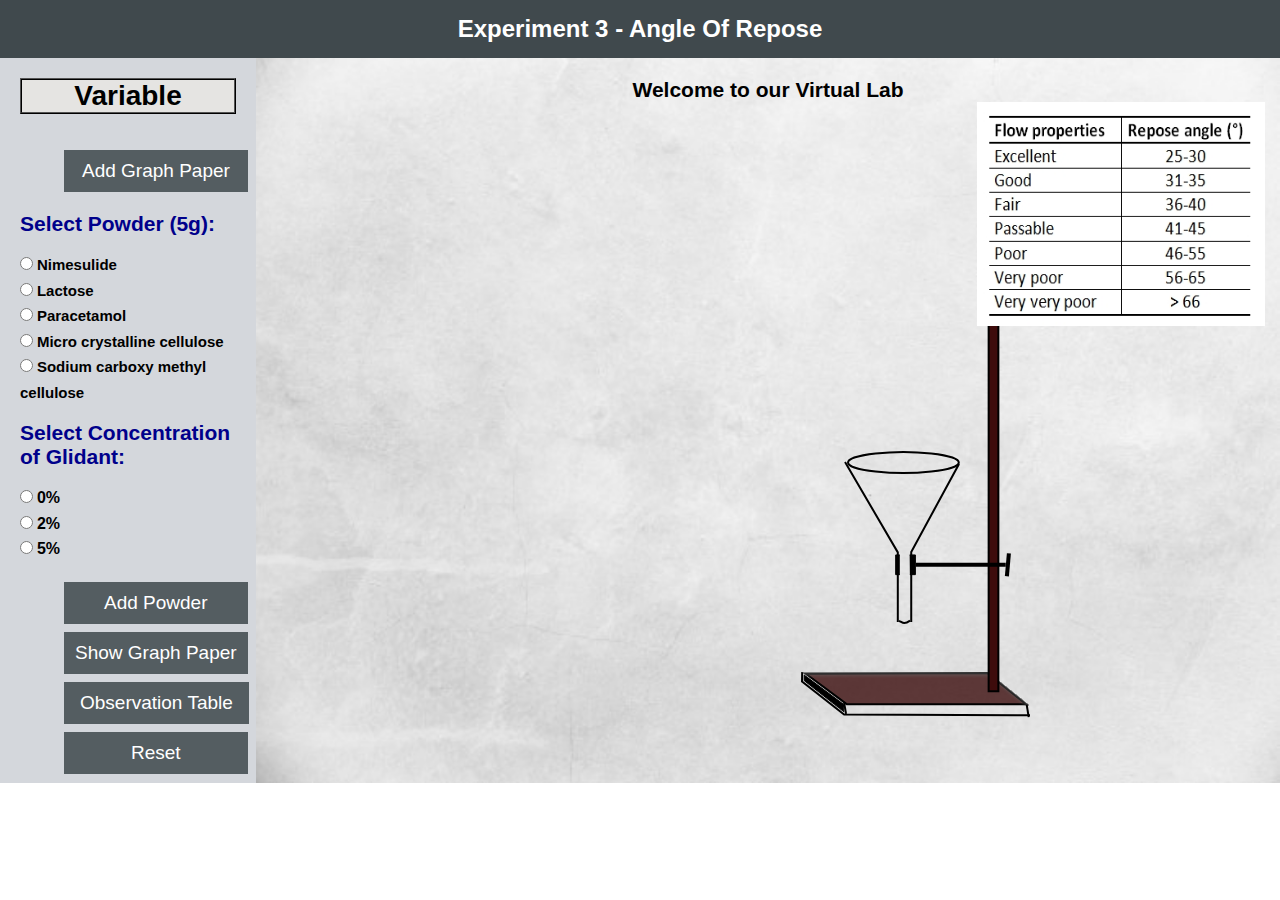
<file: simulation/index.html>
<!DOCTYPE html>
<html lang="en">
<head>
<link rel="icon" href="images/miet.jpg" type="image/jpg" sizes="14x16">
<meta charset="utf-8">
<meta name="viewport" content="width=device-width, initial-scale=1.0">
<title>Experiment-3</title>
<link rel="stylesheet" href="css/test.css" />
</head>
<body>
    <div class="container">
        <div class="header" style="text-align:center;">
			<p><h1> Experiment 3 - Angle Of Repose</h1></p>
        </div>
        <div class="wrapper clearfix">
            <div class="nav">
                <ul>
                    <li><div class="var"><h1>Variable</h1></div></li>
                </ul><br><br>
				
				
				<tab0></tab0><tab0></tab0><tab0></tab0><button id="add_graph" onclick="add_graph()">Add Graph Paper</button><br><br>
				
				<label style="color:darkblue;"><b><h2>Select Powder (5g):</h2></b></label><br>
				<input type="radio" id="p1" name="powder" value="1">
                <label for="p1" style="line-height:1.7; font-size: 15px;"><b>Nimesulide</b></label><br>
                <input type="radio" id="p2" name="powder" value="2">
                <label for="p2" style="line-height:1.7; font-size: 15px;"><b>Lactose</b></label><br>
				<input type="radio" id="p3" name="powder" value="3">
                <label for="p3" style="line-height:1.7; font-size: 15px;"><b>Paracetamol</b></label><br>
                <input type="radio" id="p4" name="powder" value="4">
                <label for="p4" style="line-height:1.7; font-size: 15px;"><b>Micro crystalline cellulose</b></label><br>
                <input type="radio" id="p5" name="powder" value="5">
                <label for="p5" style="line-height:1.7; font-size: 15px;"><b>Sodium carboxy methyl cellulose</b></label><br><br>
				
				<label style="color:darkblue;"><b><h2>Select Concentration of Glidant:</h2></b></label><br>
				<input type="radio" id="tap10" name="conc" value="1">
                <label for="tap10" style="line-height:1.6; font-size: 16px;"><b>0%</b></label><br>
				<input type="radio" id="tap500" name="conc" value="2">
                <label for="tap500" style="line-height:1.6; font-size: 16px;"><b>2%</b></label><br>
				<input type="radio" id="tap1250" name="conc" value="3">
                <label for="tap1250" style="line-height:1.6; font-size: 16px;"><b>5%</b></label><br><br>
				
				<tab0></tab0><tab0></tab0><tab0></tab0><button id="add_powder" onclick="start_animation()">Add Powder</button><br>
				
				<tab0></tab0><tab0></tab0><tab0></tab0><button id="show_graph" onclick="show_graph()">Show Graph Paper</button><br>
				<tab0></tab0><tab0></tab0><tab0></tab0><button id="obsv" onclick="observation_table()">Observation Table</button><br>
				<tab0></tab0><tab0></tab0><tab0></tab0><button id="reset" onclick="reset()">Reset</button>
            </div>
            <div class="section">
                <h2>Welcome to our Virtual Lab</h2>
			<div id="stand">
			<?xml version="1.0" encoding="utf-8"?>
<svg width="233px" height="560px" viewBox="0 0 233 560" version="1.1" xmlns:xlink="http://www.w3.org/1999/xlink" xmlns="http://www.w3.org/2000/svg">
  <defs>
    <filter filterUnits="userSpaceOnUse" color-interpolation-filters="sRGB" id="filter_1">
      <feFlood flood-opacity="0" result="BackgroundImageFix" />
      <feBlend mode="normal" in="SourceGraphic" in2="BackgroundImageFix" result="shape" />
      <feColorMatrix in="SourceAlpha" type="matrix" values="0 0 0 0 0 0 0 0 0 0 0 0 0 0 0 0 0 0 127 0" result="hardAlpha" />
      <feOffset dx="0" dy="4" />
      <feGaussianBlur stdDeviation="1.5" />
      <feComposite in2="hardAlpha" operator="arithmetic" k2="-1" k3="1" />
      <feColorMatrix type="matrix" values="0 0 0 0 0.3921569 0 0 0 0 0.3921569 0 0 0 0 0.3921569 0 0 0 0.4980392 0" />
      <feBlend mode="normal" in2="shape" result="effect0_innerShadow" />
    </filter>
  </defs>
  <g id="Group-7" transform="translate(2.018585 2.018616)">
    <g id="Group-6">
      <g id="Group-4">
        <g id="g3000" transform="matrix(-1 0 0 1 227.9921 0)">
          <g filter="url(#filter_1)">
            <path d="M0 31.1022L38.8629 0L220.235 0.658327L179.417 31.1022L1.14156e-05 31.1022L0 31.1022Z" transform="translate(3.886292 511.0518)" id="path2728" fill="#411515" fill-opacity="0.831372559" stroke="#000000" stroke-width="2" />
          </g>
          <path d="M0 43.0723L185.897 42.414L227.992 9.37658L227.832 0" transform="translate(0 510.0942)" id="path2730" fill="none" stroke="#000000" stroke-width="2" />
          <path d="M1.99501 0L0 11.6708" transform="translate(183.9622 540.199)" id="path2732" fill="none" stroke="#000000" stroke-width="2" />
          <path d="M1.99501 0L0 12.3093" transform="translate(1.294739 542.7926)" id="path2734" fill="none" stroke="#000000" stroke-width="2" />
          <path d="M0 0L9.71591 0L9.71591 529.217L0 529.217L0 0Z" transform="translate(31.6532 0)" id="rect2736" fill="#3E0C0C" stroke="#000000" stroke-width="2" />
          <path d="M1.99501 22.8269L0 0" transform="translate(21.11816 391.3636)" id="path2851" fill="none" stroke="#000000" stroke-width="4.0372" />
          <path d="M0 0L90 0" transform="translate(24.2489 402.7771)" id="path2855" fill="none" stroke="#000000" stroke-width="4" />
          <path d="M15.5731 0L19.6948 0L19.6948 19.6948L15.5731 19.6948M5.49625 19.6948L0 19.6948L0 0L5.72569 0" transform="translate(114.6299 392.9297)" id="rect2995" fill="#000000" stroke="#000000" stroke-width="1" />
          <path d="M0 35.8305C0.0199544 35.4116 0.0997567 33.7358 0.219453 32.1397L0.398997 29.1871L19.9501 14.6035C30.7232 6.58358 39.5412 0 39.601 0C39.6409 0 39.6609 1.2369 39.6609 2.73316L39.6609 5.46632L24.0798 17.6958C15.5013 24.419 6.58355 31.4215 4.24939 33.2569L1.52207e-05 36.5886L1.52207e-05 35.8304L0 35.8305Z" transform="translate(186.1765 513.0867)" id="path2998" fill="#000000" stroke="#000000" stroke-width="1" />
        </g>
      </g>
    </g>
    <g id="Group-5" transform="translate(43 290)">
      <g id="Group">
        <path d="M52.79 160L52.79 90.3541L0 0" transform="translate(0 10)" id="path2748" fill="none" stroke="#000000" stroke-width="2" />
        <path d="M0 158L0 87.9188L47.79 0" transform="translate(66.21002 12)" id="path2750" fill="none" stroke="#000000" stroke-width="2" />
        <path d="M0 0.319209C3.07033 1.05735 4.01596 4.76807 11.0125 0" transform="translate(54.00012 168.61)" id="path2752" fill="none" stroke="#000000" stroke-width="2" />
        <path d="M110.761 10.4515C110.93 14.1749 100.412 17.6291 83.2079 19.5C66.0041 21.3709 44.7592 21.3709 27.5553 19.5C10.3515 17.6291 -0.166774 14.175 0.00200153 10.4515C-0.16669 6.72815 10.3515 3.27401 27.5553 1.40314C44.7591 -0.467734 66.0039 -0.467734 83.2077 1.40314C100.411 3.27398 110.93 6.72812 110.761 10.4515L110.761 10.4515Z" transform="translate(3 0)" id="path2761" fill="none" stroke="#000000" stroke-width="2" />
      </g>
    </g>
  </g>
</svg>
</div>



<div id="graph1">

</div>

<div id="salt_heap">

</div>

<div id="funnel_salt">

</div>

<div id="spoon">
</div>	


<div id="drop">
</div>



<div id="graph2">

</div>

<div id="arrow">

</div>
<div id="arrow2">
</div>
<div id="arrow_text"></div>
<div id="graph_text1"></div>
<div id="graph_text2"></div>
<div id="graph_text3"></div>
<div id="question_box"></div>
<div id="image_area">

<img src="images/table.jpeg" style="height:14rem; width:18rem;">
</div>
<div id="result_table"></div>
        </div>
        <div class="footer">
        </div>
    </div>
<script src="js/question.js" charset="utf-8"></script>
<script src="js/script.js"></script>
<script src="../assets/js/iframeResize.js"></script></body>
</html>
</file>
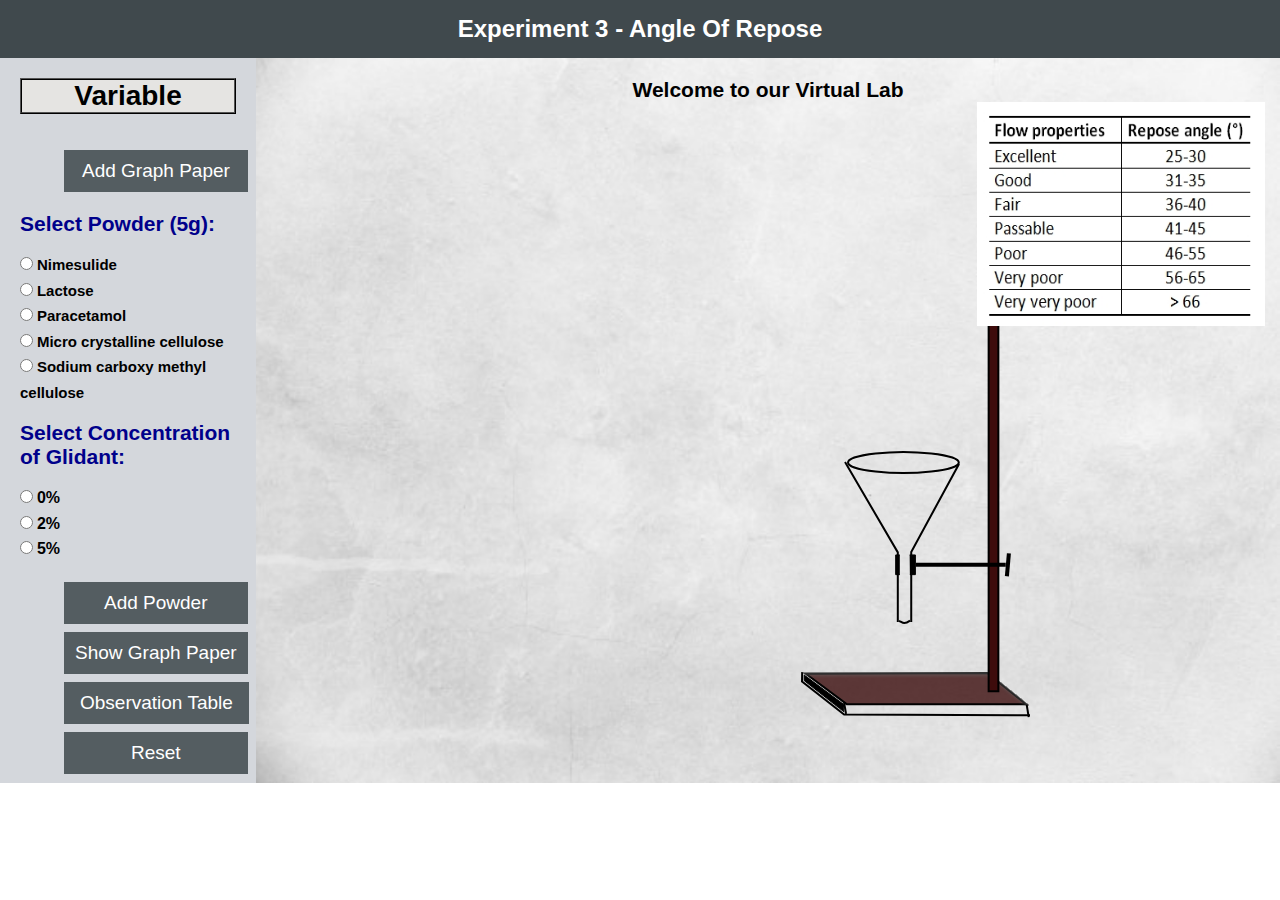
<file: experiment/simulation/index.html>
<!DOCTYPE html>
<html lang="en">
<head>
<link rel="icon" href="images/miet.jpg" type="image/jpg" sizes="14x16">
<meta charset="utf-8">
<meta name="viewport" content="width=device-width, initial-scale=1.0">
<title>Experiment-3</title>
<link rel="stylesheet" href="css/test.css" />
</head>
<body>
    <div class="container">
        <div class="header" style="text-align:center;">
			<p><h1> Experiment 3 - Angle Of Repose</h1></p>
        </div>
        <div class="wrapper clearfix">
            <div class="nav">
                <ul>
                    <li><div class="var"><h1>Variable</h1></div></li>
                </ul><br><br>
				
				
				<tab0></tab0><tab0></tab0><tab0></tab0><button id="add_graph" onclick="add_graph()">Add Graph Paper</button><br><br>
				
				<label style="color:darkblue;"><b><h2>Select Powder (5g):</h2></b></label><br>
				<input type="radio" id="p1" name="powder" value="1">
                <label for="p1" style="line-height:1.7; font-size: 15px;"><b>Nimesulide</b></label><br>
                <input type="radio" id="p2" name="powder" value="2">
                <label for="p2" style="line-height:1.7; font-size: 15px;"><b>Lactose</b></label><br>
				<input type="radio" id="p3" name="powder" value="3">
                <label for="p3" style="line-height:1.7; font-size: 15px;"><b>Paracetamol</b></label><br>
                <input type="radio" id="p4" name="powder" value="4">
                <label for="p4" style="line-height:1.7; font-size: 15px;"><b>Micro crystalline cellulose</b></label><br>
                <input type="radio" id="p5" name="powder" value="5">
                <label for="p5" style="line-height:1.7; font-size: 15px;"><b>Sodium carboxy methyl cellulose</b></label><br><br>
				
				<label style="color:darkblue;"><b><h2>Select Concentration of Glidant:</h2></b></label><br>
				<input type="radio" id="tap10" name="conc" value="1">
                <label for="tap10" style="line-height:1.6; font-size: 16px;"><b>0%</b></label><br>
				<input type="radio" id="tap500" name="conc" value="2">
                <label for="tap500" style="line-height:1.6; font-size: 16px;"><b>2%</b></label><br>
				<input type="radio" id="tap1250" name="conc" value="3">
                <label for="tap1250" style="line-height:1.6; font-size: 16px;"><b>5%</b></label><br><br>
				
				<tab0></tab0><tab0></tab0><tab0></tab0><button id="add_powder" onclick="start_animation()">Add Powder</button><br>
				
				<tab0></tab0><tab0></tab0><tab0></tab0><button id="show_graph" onclick="show_graph()">Show Graph Paper</button><br>
				<tab0></tab0><tab0></tab0><tab0></tab0><button id="obsv" onclick="observation_table()">Observation Table</button><br>
				<tab0></tab0><tab0></tab0><tab0></tab0><button id="reset" onclick="reset()">Reset</button>
            </div>
            <div class="section">
                <h2>Welcome to our Virtual Lab</h2>
			<div id="stand">
			<?xml version="1.0" encoding="utf-8"?>
<svg width="233px" height="560px" viewBox="0 0 233 560" version="1.1" xmlns:xlink="http://www.w3.org/1999/xlink" xmlns="http://www.w3.org/2000/svg">
  <defs>
    <filter filterUnits="userSpaceOnUse" color-interpolation-filters="sRGB" id="filter_1">
      <feFlood flood-opacity="0" result="BackgroundImageFix" />
      <feBlend mode="normal" in="SourceGraphic" in2="BackgroundImageFix" result="shape" />
      <feColorMatrix in="SourceAlpha" type="matrix" values="0 0 0 0 0 0 0 0 0 0 0 0 0 0 0 0 0 0 127 0" result="hardAlpha" />
      <feOffset dx="0" dy="4" />
      <feGaussianBlur stdDeviation="1.5" />
      <feComposite in2="hardAlpha" operator="arithmetic" k2="-1" k3="1" />
      <feColorMatrix type="matrix" values="0 0 0 0 0.3921569 0 0 0 0 0.3921569 0 0 0 0 0.3921569 0 0 0 0.4980392 0" />
      <feBlend mode="normal" in2="shape" result="effect0_innerShadow" />
    </filter>
  </defs>
  <g id="Group-7" transform="translate(2.018585 2.018616)">
    <g id="Group-6">
      <g id="Group-4">
        <g id="g3000" transform="matrix(-1 0 0 1 227.9921 0)">
          <g filter="url(#filter_1)">
            <path d="M0 31.1022L38.8629 0L220.235 0.658327L179.417 31.1022L1.14156e-05 31.1022L0 31.1022Z" transform="translate(3.886292 511.0518)" id="path2728" fill="#411515" fill-opacity="0.831372559" stroke="#000000" stroke-width="2" />
          </g>
          <path d="M0 43.0723L185.897 42.414L227.992 9.37658L227.832 0" transform="translate(0 510.0942)" id="path2730" fill="none" stroke="#000000" stroke-width="2" />
          <path d="M1.99501 0L0 11.6708" transform="translate(183.9622 540.199)" id="path2732" fill="none" stroke="#000000" stroke-width="2" />
          <path d="M1.99501 0L0 12.3093" transform="translate(1.294739 542.7926)" id="path2734" fill="none" stroke="#000000" stroke-width="2" />
          <path d="M0 0L9.71591 0L9.71591 529.217L0 529.217L0 0Z" transform="translate(31.6532 0)" id="rect2736" fill="#3E0C0C" stroke="#000000" stroke-width="2" />
          <path d="M1.99501 22.8269L0 0" transform="translate(21.11816 391.3636)" id="path2851" fill="none" stroke="#000000" stroke-width="4.0372" />
          <path d="M0 0L90 0" transform="translate(24.2489 402.7771)" id="path2855" fill="none" stroke="#000000" stroke-width="4" />
          <path d="M15.5731 0L19.6948 0L19.6948 19.6948L15.5731 19.6948M5.49625 19.6948L0 19.6948L0 0L5.72569 0" transform="translate(114.6299 392.9297)" id="rect2995" fill="#000000" stroke="#000000" stroke-width="1" />
          <path d="M0 35.8305C0.0199544 35.4116 0.0997567 33.7358 0.219453 32.1397L0.398997 29.1871L19.9501 14.6035C30.7232 6.58358 39.5412 0 39.601 0C39.6409 0 39.6609 1.2369 39.6609 2.73316L39.6609 5.46632L24.0798 17.6958C15.5013 24.419 6.58355 31.4215 4.24939 33.2569L1.52207e-05 36.5886L1.52207e-05 35.8304L0 35.8305Z" transform="translate(186.1765 513.0867)" id="path2998" fill="#000000" stroke="#000000" stroke-width="1" />
        </g>
      </g>
    </g>
    <g id="Group-5" transform="translate(43 290)">
      <g id="Group">
        <path d="M52.79 160L52.79 90.3541L0 0" transform="translate(0 10)" id="path2748" fill="none" stroke="#000000" stroke-width="2" />
        <path d="M0 158L0 87.9188L47.79 0" transform="translate(66.21002 12)" id="path2750" fill="none" stroke="#000000" stroke-width="2" />
        <path d="M0 0.319209C3.07033 1.05735 4.01596 4.76807 11.0125 0" transform="translate(54.00012 168.61)" id="path2752" fill="none" stroke="#000000" stroke-width="2" />
        <path d="M110.761 10.4515C110.93 14.1749 100.412 17.6291 83.2079 19.5C66.0041 21.3709 44.7592 21.3709 27.5553 19.5C10.3515 17.6291 -0.166774 14.175 0.00200153 10.4515C-0.16669 6.72815 10.3515 3.27401 27.5553 1.40314C44.7591 -0.467734 66.0039 -0.467734 83.2077 1.40314C100.411 3.27398 110.93 6.72812 110.761 10.4515L110.761 10.4515Z" transform="translate(3 0)" id="path2761" fill="none" stroke="#000000" stroke-width="2" />
      </g>
    </g>
  </g>
</svg>
</div>



<div id="graph1">

</div>

<div id="salt_heap">

</div>

<div id="funnel_salt">

</div>

<div id="spoon">
</div>	


<div id="drop">
</div>



<div id="graph2">

</div>

<div id="arrow">

</div>
<div id="arrow2">
</div>
<div id="arrow_text"></div>
<div id="graph_text1"></div>
<div id="graph_text2"></div>
<div id="graph_text3"></div>
<div id="question_box"></div>
<div id="image_area">

<img src="images/table.jpeg" style="height:14rem; width:18rem;">
</div>
<div id="result_table"></div>
        </div>
        <div class="footer">
        </div>
    </div>
<script src="js/question.js" charset="utf-8"></script>
<script src="js/script.js"></script>
</body>
</html>
</file>
<file: simulation/css/test.css>
*{
    margin: 0;
    padding: 0;
    box-sizing: border-box;
}
body {
    font: 14px Arial,sans-serif;
	margin: 0;
    }
.header {
    padding: 15px 20px;
    background: #40494D;
    color: white;
    }
.header h1 {
    font-size: 24px;
    }
.container {
    width: 100%;
    background: #f2f2f2;
    }
.nav, .section {
    float: left;
    padding: 20px;
    min-height: 170px;
    box-sizing: border-box;
    }
.nav {
	height:725px;
    width: 20%;
    background: #d4d7dc;
    }
.section {
	height:725px;
    width: 80%;
    text-align: center;
    background-image: url("image2.jpg");
	background-repeat:no-repeat;
	background-size: cover;
    background-size: 100% 100%;
    }
.nav ul {
    list-style: none;
    padding: 0px;
    margin: 0px;
    }

.clearfix:after {
    content: ".";
    display: block;
    height: 0;
    clear: both;
    visibility: hidden;
    }
.footer {
    background: #acb3b9;
    text-align: center;
    padding: 5px;
    }

.var h1{
    text-align: center;
    box-sizing: border-box;
    border: 2px ridge black;
    background:#E5E4E2;
    }

#stand{
	position:absolute;
	top:160px;
	left:800px;
}

#salt_heap1{
	position:absolute;
	top:630px;
	left:705px;
}

#salt_heap2{
	position:absolute;
	top:635px;
	left:755px;
}

#salt_heap3{
	position:absolute;
	top:648px;
	left:805px;
}

#salt_heap4{
	position:absolute;
	top:658px;
	left:857px;
}

#graph1{
	position:absolute;
	top:635px;
	left:700px;
}

#funnel_salt1{
	position:absolute;
	top:490px;
	left:867px;
}

#funnel_salt2{
	position:absolute;
	top:510px;
	left:882px;
}

#spoon1{
	position:absolute;
	top:300px;
	left:700px;
}

#spoon2{
	position:absolute;
	top:250px;
	left:750px;
}

#spoon3{
	position:absolute;
	top:240px;
	left:820px;
}

#drop1{
	position:absolute;
	top:359px;
	left:850px;
}

#drop2{
	position:absolute;
	top:385px;
	left:863px;
}

#drop3{
	position:absolute;
	top:415px;
	left:880px;
}

#drop4{
	position:absolute;
	top:445px;
	left:888px;
}

#drop5{
	position:absolute;
	top:480px;
	left:900px;
}

#drop6{
	position:absolute;
	top:578px;
	left:890px;
}

#drop7{
	position:absolute;
	top:615px;
	left:890px;
}

dummydeclaration { padding-left: 4em; } /* Firefox ignores first declaration for some reason */
tab0 { padding-left: 1em; }
tab1 { padding-left: 4em; }
tab2 { padding-left: 8em; }
tab3 { padding-left: 12em; }
tab4 { padding-left: 16em; }
tab5 { padding-left: 20em; }
tab6 { padding-left: 2em; }

#add_graph{
	background-color: #545D61;
  border: none;
  color: white;
  padding: 10px 18px;
  text-align: center;
  text-decoration: none;
  display: inline-block;
  font-size: 19px;
  margin: 4px 2px;
  cursor: pointer;
}

#add_powder{
	background-color: #545D61;
  border: none;
  color: white;
  padding: 10px 40px;
  text-align: center;
  text-decoration: none;
  display: inline-block;
  font-size: 19px;
  margin: 4px 2px;
  cursor: pointer;
}

#show_graph{
	background-color: #545D61;
  border: none;
  color: white;
  padding: 10px 11px;
  text-align: center;
  text-decoration: none;
  display: inline-block;
  font-size: 19px;
  margin: 4px 2px;
  cursor: pointer;
}

#obsv{
	background-color: #545D61;
  border: none;
  color: white;
  padding: 10px 16px;
  text-align: center;
  text-decoration: none;
  display: inline-block;
  font-size: 19px;
  margin: 4px 2px;
  cursor: pointer;
}

#reset{
	background-color: #545D61;
  border: none;
  color: white;
  padding: 10px 67px;
  text-align: center;
  text-decoration: none;
  display: inline-block;
  font-size: 19px;
  margin: 4px 2px;
  cursor: pointer;
}

#result_table{
	position:absolute;
}

table, th, td {
  border: 3px solid black;
  border-collapse: collapse;
}

#ok_btn{
	background-color: #545D61;
  border: none;
  color: white;
  padding: 25px 45px;
  text-align: center;
  text-decoration: none;
  display: inline-block;
  font-size: 15px;
  margin: 4px 2px;
  cursor: pointer;
  border-radius:20%;
}

#graph2{
	position:absolute;
	top:150px;
	left:350px;
}

#arrow{
	position:absolute;
	top:500px;
	left:650px;
}

#arrow2{
	position:absolute;
	top:631px;
	left:905px;
}

#arrow_text{
	position:absolute;
	top:643px;
	left:910px;
	color:red;
	font-size:25px;
}

#graph_text1{
	position:absolute;
	top:405px;
	left:605px;
	font-size:15px;
}

#graph_text2{
	position:absolute;
	top:355px;
	left:560px;
	font-size:15px;
}

#graph_text3{
	position:absolute;
	top:370px;
	left:450px;
	font-size:15px;
}

#image_area{
	position:absolute;
	right:15px;
}

#questions{
  height:100%;
  width:70%;
  top:5px;
  position:absolute;
  margin: 0 ;
  font-size: 16px;
  //background-color: #cffffe;
  font-family: 'Montserrat', sans-serif;
  font-weight: 400;
}

.custom-box{
  max-width: 700px;
  background-color: #ffffff;
  margin:40px auto;
  padding:30px;
  border-radius: 10px;
}
.custom-box::before,
.custom-box::after{
  content: '';
  clear: both;
  display: table;
}
.custom-box.hide{
  display: none;
}

.home-box{
  font-size: 18px;
  color: #000000;
  font-weight: 500;
  margin-bottom: 15px;
  line-height: 25px;
}

.home-box h3 {
  font-size: 16px;
  margin-bottom: 10px;
  line-height: 22px;
  color: #000000;
  font-weight: 400;
}

.home-box p span{
  font-weight: 500;
}

.home-box .btn{
  margin-top: 20px;

}

#btn{
  margin-bottom:15px;
  padding: 15px 45px;
  background-color: #009688;
  color:#ffffff;
  border:none;
  border-radius: 5px;
  font-family: 'Montserrat', sans-serif;
  font-size: 16px;
  cursor: pointer;
  display: inline-block;
}

.quiz-box .question-number,
.quiz-box .question-text,
.quiz-box .option-container,
.quiz-box .next-question-btn,
.quiz-box .answers-indicator{
  width: 100%;
  float: left;
}
.quiz-box .question-number{
  font-size:18px;
  color:#009688;
  font-weight: 600;
  border-bottom: 1px solid #cccccc;
  padding-bottom: 10px;
  line-height: 25px;
}
.quiz-box .question-text{
  font-size: 22px;
  color: #000000;
  line-height: 28px;
  font-weight: 400;
  padding: 22px 0;
  margin: 0;
}

 .quiz-box .option-container .option{
  background-color: #cccccc;
  padding: 13px 15px;
  font-size: 16px;
  line-height: 22px;
  color: #000000;
  border-radius: 5px;
  margin-bottom: 10px;
  text-transform: capitalize;
  cursor: pointer;
  opacity: 0;
  animation: fadeIn 0.3s ease forwards;
  position: relative;
  overflow: hidden;
}

@keyframes fadeIn {
  0%{
    opacity: 0;
  }
  100%{
    opacity: 1;
  }
}

.quiz-box .option-container .option.correct::before{
  content: '';
  position: absolute;
  left: 0;
  top: 0;
  height: 100%;
  width: 100%;
  background-color: green;
  z-index: -1;
  animation: slideInLeft .5s ease forwards
}
@keyframes slideInLeft {
  0%{
    transform: translateX(-100%);
  }
  100%{
    transform: translate(0%);
  }
}
.quiz-box .option-container .option.wrong::before{
  content: '';
  position: absolute;
  left: 0;
  top: 0;
  height: 100%;
  width: 100%;
  background-color: red;
  z-index: -1;
  animation: slideInLeft .5s ease forwards
}
.quiz-box .option-container .option.wrong{
  color: #ffffff;
}
.quiz-box .option-container .option.correct::before{
  color: #ffffff;
}

.quiz-box .btn{
  margin: 15px 0;
}

.quiz-box .answers-indicator{
  border-top: 1px solid #cccccc;
}
.quiz-box .answers-indicator div {
  height: 40px;
  width: 40px;
  display: inline-block;
  background-color: #cccccc;
  border-radius: 50%;
  margin-right: 3px;
  margin-top: 15px;
}
</file>
<file: experiment/simulation/css/test.css>
*{
    margin: 0;
    padding: 0;
    box-sizing: border-box;
}
body {
    font: 14px Arial,sans-serif;
	margin: 0;
    }
.header {
    padding: 15px 20px;
    background: #40494D;
    color: white;
    }
.header h1 {
    font-size: 24px;
    }
.container {
    width: 100%;
    background: #f2f2f2;
    }
.nav, .section {
    float: left;
    padding: 20px;
    min-height: 170px;
    box-sizing: border-box;
    }
.nav {
	height:725px;
    width: 20%;
    background: #d4d7dc;
    }
.section {
	height:725px;
    width: 80%;
    text-align: center;
    background-image: url("image2.jpg");
	background-repeat:no-repeat;
	background-size: cover;
    background-size: 100% 100%;
    }
.nav ul {
    list-style: none;
    padding: 0px;
    margin: 0px;
    }

.clearfix:after {
    content: ".";
    display: block;
    height: 0;
    clear: both;
    visibility: hidden;
    }
.footer {
    background: #acb3b9;
    text-align: center;
    padding: 5px;
    }

.var h1{
    text-align: center;
    box-sizing: border-box;
    border: 2px ridge black;
    background:#E5E4E2;
    }

#stand{
	position:absolute;
	top:160px;
	left:800px;
}

#salt_heap1{
	position:absolute;
	top:630px;
	left:705px;
}

#salt_heap2{
	position:absolute;
	top:635px;
	left:755px;
}

#salt_heap3{
	position:absolute;
	top:648px;
	left:805px;
}

#salt_heap4{
	position:absolute;
	top:658px;
	left:857px;
}

#graph1{
	position:absolute;
	top:635px;
	left:700px;
}

#funnel_salt1{
	position:absolute;
	top:490px;
	left:867px;
}

#funnel_salt2{
	position:absolute;
	top:510px;
	left:882px;
}

#spoon1{
	position:absolute;
	top:300px;
	left:700px;
}

#spoon2{
	position:absolute;
	top:250px;
	left:750px;
}

#spoon3{
	position:absolute;
	top:240px;
	left:820px;
}

#drop1{
	position:absolute;
	top:359px;
	left:850px;
}

#drop2{
	position:absolute;
	top:385px;
	left:863px;
}

#drop3{
	position:absolute;
	top:415px;
	left:880px;
}

#drop4{
	position:absolute;
	top:445px;
	left:888px;
}

#drop5{
	position:absolute;
	top:480px;
	left:900px;
}

#drop6{
	position:absolute;
	top:578px;
	left:890px;
}

#drop7{
	position:absolute;
	top:615px;
	left:890px;
}

dummydeclaration { padding-left: 4em; } /* Firefox ignores first declaration for some reason */
tab0 { padding-left: 1em; }
tab1 { padding-left: 4em; }
tab2 { padding-left: 8em; }
tab3 { padding-left: 12em; }
tab4 { padding-left: 16em; }
tab5 { padding-left: 20em; }
tab6 { padding-left: 2em; }

#add_graph{
	background-color: #545D61;
  border: none;
  color: white;
  padding: 10px 18px;
  text-align: center;
  text-decoration: none;
  display: inline-block;
  font-size: 19px;
  margin: 4px 2px;
  cursor: pointer;
}

#add_powder{
	background-color: #545D61;
  border: none;
  color: white;
  padding: 10px 40px;
  text-align: center;
  text-decoration: none;
  display: inline-block;
  font-size: 19px;
  margin: 4px 2px;
  cursor: pointer;
}

#show_graph{
	background-color: #545D61;
  border: none;
  color: white;
  padding: 10px 11px;
  text-align: center;
  text-decoration: none;
  display: inline-block;
  font-size: 19px;
  margin: 4px 2px;
  cursor: pointer;
}

#obsv{
	background-color: #545D61;
  border: none;
  color: white;
  padding: 10px 16px;
  text-align: center;
  text-decoration: none;
  display: inline-block;
  font-size: 19px;
  margin: 4px 2px;
  cursor: pointer;
}

#reset{
	background-color: #545D61;
  border: none;
  color: white;
  padding: 10px 67px;
  text-align: center;
  text-decoration: none;
  display: inline-block;
  font-size: 19px;
  margin: 4px 2px;
  cursor: pointer;
}

#result_table{
	position:absolute;
}

table, th, td {
  border: 3px solid black;
  border-collapse: collapse;
}

#ok_btn{
	background-color: #545D61;
  border: none;
  color: white;
  padding: 25px 45px;
  text-align: center;
  text-decoration: none;
  display: inline-block;
  font-size: 15px;
  margin: 4px 2px;
  cursor: pointer;
  border-radius:20%;
}

#graph2{
	position:absolute;
	top:150px;
	left:350px;
}

#arrow{
	position:absolute;
	top:500px;
	left:650px;
}

#arrow2{
	position:absolute;
	top:631px;
	left:905px;
}

#arrow_text{
	position:absolute;
	top:643px;
	left:910px;
	color:red;
	font-size:25px;
}

#graph_text1{
	position:absolute;
	top:405px;
	left:605px;
	font-size:15px;
}

#graph_text2{
	position:absolute;
	top:355px;
	left:560px;
	font-size:15px;
}

#graph_text3{
	position:absolute;
	top:370px;
	left:450px;
	font-size:15px;
}

#image_area{
	position:absolute;
	right:15px;
}

#questions{
  height:100%;
  width:70%;
  top:5px;
  position:absolute;
  margin: 0 ;
  font-size: 16px;
  //background-color: #cffffe;
  font-family: 'Montserrat', sans-serif;
  font-weight: 400;
}

.custom-box{
  max-width: 700px;
  background-color: #ffffff;
  margin:40px auto;
  padding:30px;
  border-radius: 10px;
}
.custom-box::before,
.custom-box::after{
  content: '';
  clear: both;
  display: table;
}
.custom-box.hide{
  display: none;
}

.home-box{
  font-size: 18px;
  color: #000000;
  font-weight: 500;
  margin-bottom: 15px;
  line-height: 25px;
}

.home-box h3 {
  font-size: 16px;
  margin-bottom: 10px;
  line-height: 22px;
  color: #000000;
  font-weight: 400;
}

.home-box p span{
  font-weight: 500;
}

.home-box .btn{
  margin-top: 20px;

}

#btn{
  margin-bottom:15px;
  padding: 15px 45px;
  background-color: #009688;
  color:#ffffff;
  border:none;
  border-radius: 5px;
  font-family: 'Montserrat', sans-serif;
  font-size: 16px;
  cursor: pointer;
  display: inline-block;
}

.quiz-box .question-number,
.quiz-box .question-text,
.quiz-box .option-container,
.quiz-box .next-question-btn,
.quiz-box .answers-indicator{
  width: 100%;
  float: left;
}
.quiz-box .question-number{
  font-size:18px;
  color:#009688;
  font-weight: 600;
  border-bottom: 1px solid #cccccc;
  padding-bottom: 10px;
  line-height: 25px;
}
.quiz-box .question-text{
  font-size: 22px;
  color: #000000;
  line-height: 28px;
  font-weight: 400;
  padding: 22px 0;
  margin: 0;
}

 .quiz-box .option-container .option{
  background-color: #cccccc;
  padding: 13px 15px;
  font-size: 16px;
  line-height: 22px;
  color: #000000;
  border-radius: 5px;
  margin-bottom: 10px;
  text-transform: capitalize;
  cursor: pointer;
  opacity: 0;
  animation: fadeIn 0.3s ease forwards;
  position: relative;
  overflow: hidden;
}

@keyframes fadeIn {
  0%{
    opacity: 0;
  }
  100%{
    opacity: 1;
  }
}

.quiz-box .option-container .option.correct::before{
  content: '';
  position: absolute;
  left: 0;
  top: 0;
  height: 100%;
  width: 100%;
  background-color: green;
  z-index: -1;
  animation: slideInLeft .5s ease forwards
}
@keyframes slideInLeft {
  0%{
    transform: translateX(-100%);
  }
  100%{
    transform: translate(0%);
  }
}
.quiz-box .option-container .option.wrong::before{
  content: '';
  position: absolute;
  left: 0;
  top: 0;
  height: 100%;
  width: 100%;
  background-color: red;
  z-index: -1;
  animation: slideInLeft .5s ease forwards
}
.quiz-box .option-container .option.wrong{
  color: #ffffff;
}
.quiz-box .option-container .option.correct::before{
  color: #ffffff;
}

.quiz-box .btn{
  margin: 15px 0;
}

.quiz-box .answers-indicator{
  border-top: 1px solid #cccccc;
}
.quiz-box .answers-indicator div {
  height: 40px;
  width: 40px;
  display: inline-block;
  background-color: #cccccc;
  border-radius: 50%;
  margin-right: 3px;
  margin-top: 15px;
}
</file>
